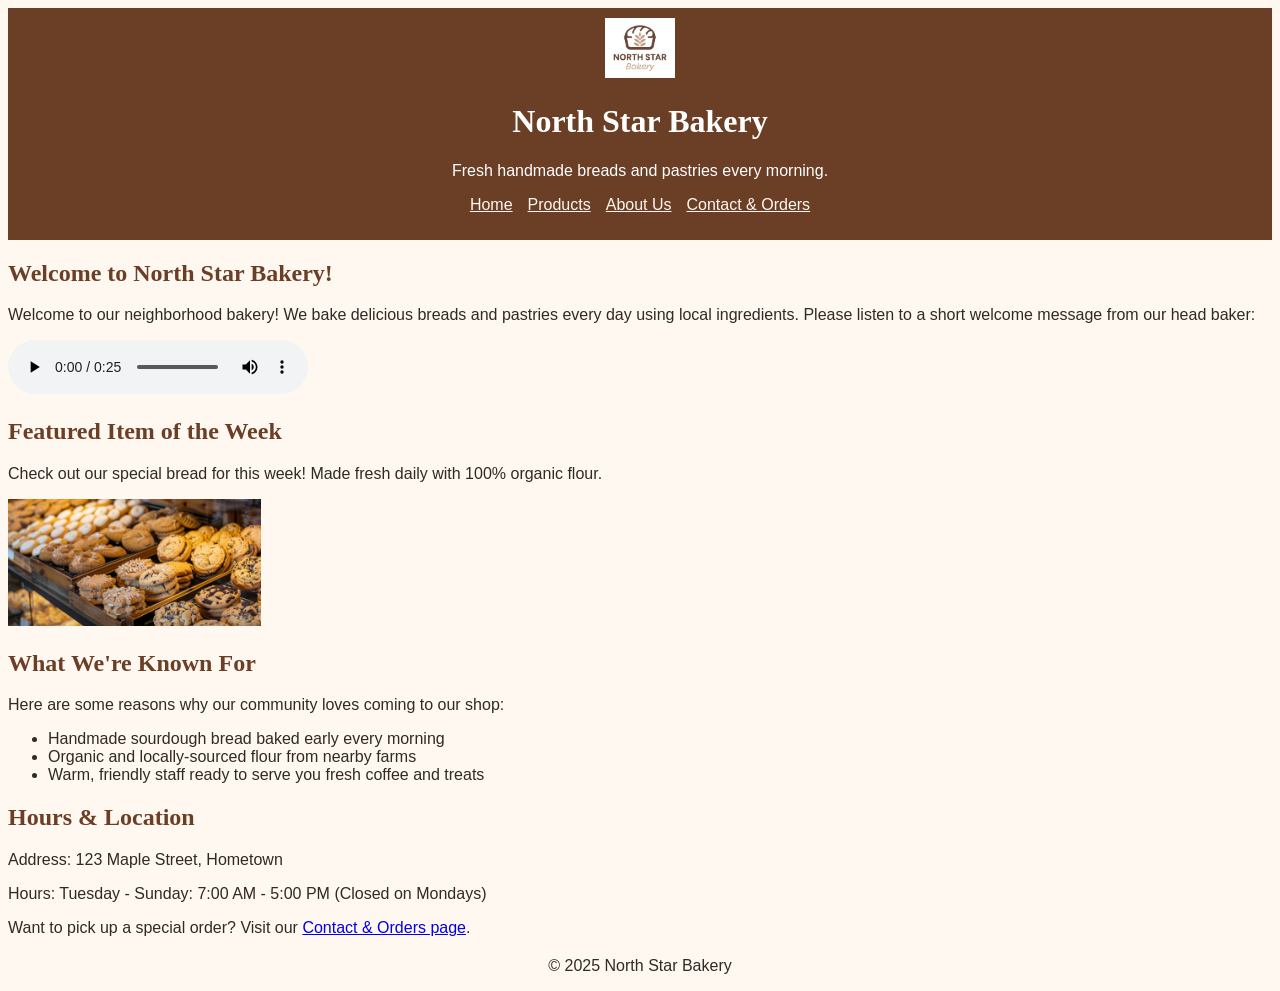
<file: index.html>
<!DOCTYPE html>
<html lang="en">
<head>
    <meta charset="UTF-8">
    <meta name="viewport" content="width=device-width, initial-scale=1.0">
    <title>North Star Bakery - Home</title>
    <link rel="stylesheet" href="style.css">
</head>
<body>
    <header>
        <img src="Bakery_c/bakery-logo_c.png" alt="North Star Bakery logo">
        <h1>North Star Bakery</h1>
        <p>Fresh handmade breads and pastries every morning.</p>
        <nav>
            <ul>
                <li><a href="index.html">Home</a></li>
                <li><a href="products.html">Products</a></li>
                <li><a href="about.html">About Us</a></li>
                <li><a href="contact.html">Contact &amp; Orders</a></li>
            </ul>
        </nav>
    </header>

    <main>
        <section>
            <h2>Welcome to North Star Bakery!</h2>
            <p>Welcome to our neighborhood bakery! We bake delicious breads and pastries every day using local ingredients. Please listen to a short welcome message from our head baker:</p>
            <audio controls>
                <source src="Bakery_c/bakery-welcome_c.mp3" type="audio/mpeg">
                Your browser does not support the audio element.
            </audio>
        </section>

        <section>
            <h2>Featured Item of the Week</h2>
            <p>Check out our special bread for this week! Made fresh daily with 100% organic flour.</p>
            <picture>
                <source media="(min-width: 650px)" srcset="Bakery_c/bakery-feature-large_c.png">
                <img src="Bakery_c/bakery-feature-small_c.png" alt="Fresh bread loaf of the week">
            </picture>
        </section>

        <section>
            <h2>What We're Known For</h2>
            <p>Here are some reasons why our community loves coming to our shop:</p>
            <ul>
                <li>Handmade sourdough bread baked early every morning</li>
                <li>Organic and locally-sourced flour from nearby farms</li>
                <li>Warm, friendly staff ready to serve you fresh coffee and treats</li>
            </ul>
        </section>

        <section>
            <h2>Hours &amp; Location</h2>
            <p>Address: 123 Maple Street, Hometown</p>
            <p>Hours: Tuesday - Sunday: 7:00 AM - 5:00 PM (Closed on Mondays)</p>
            <p>Want to pick up a special order? Visit our <a href="contact.html">Contact &amp; Orders page</a>.</p>
        </section>
    </main>

    <footer>
        <p>&copy; 2025 North Star Bakery</p>
    </footer>
</body>
</html>
</file>
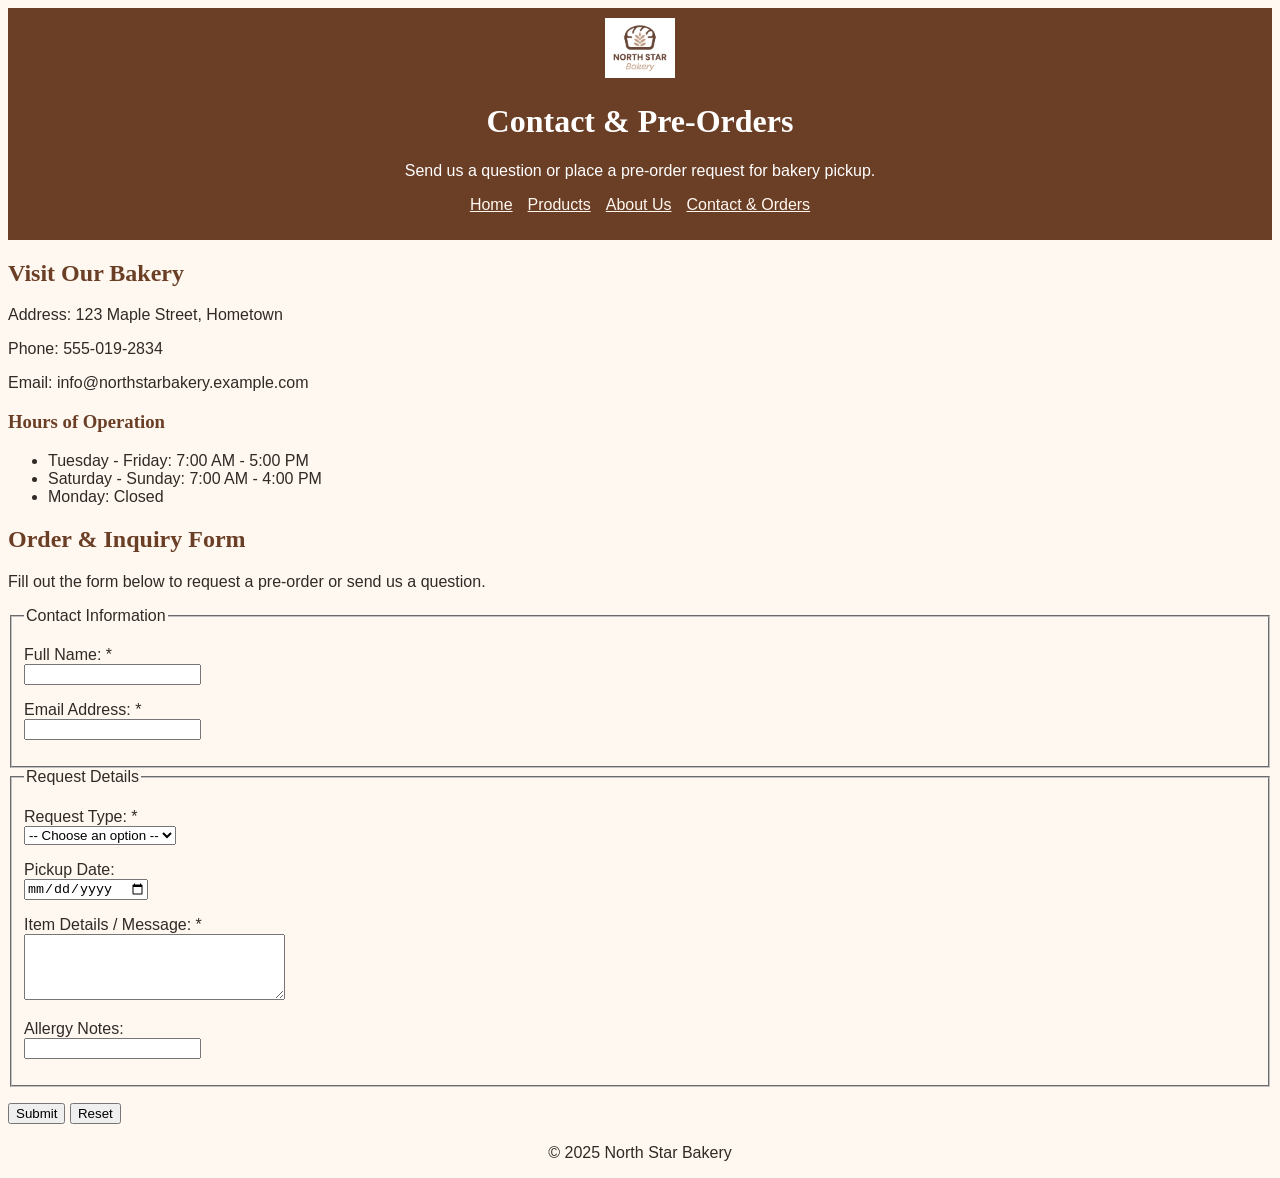
<file: contact.html>
<!DOCTYPE html>
<html lang="en">
<head>
    <meta charset="UTF-8">
    <meta name="viewport" content="width=device-width, initial-scale=1.0">
    <title>North Star Bakery - Contact &amp; Orders</title>
    <link rel="stylesheet" href="style.css">
</head>
<body>
    <header>
        <img src="Bakery_c/bakery-logo_c.png" alt="North Star Bakery logo">
        <h1>Contact &amp; Pre-Orders</h1>
        <p>Send us a question or place a pre-order request for bakery pickup.</p>
        <nav>
            <ul>
                <li><a href="index.html">Home</a></li>
                <li><a href="products.html">Products</a></li>
                <li><a href="about.html">About Us</a></li>
                <li><a href="contact.html">Contact &amp; Orders</a></li>
            </ul>
        </nav>
    </header>

    <main>
        <section>
            <h2>Visit Our Bakery</h2>
            <p>Address: 123 Maple Street, Hometown</p>
            <p>Phone: 555-019-2834</p>
            <p>Email: info@northstarbakery.example.com</p>
            <h3>Hours of Operation</h3>
            <ul>
                <li>Tuesday - Friday: 7:00 AM - 5:00 PM</li>
                <li>Saturday - Sunday: 7:00 AM - 4:00 PM</li>
                <li>Monday: Closed</li>
            </ul>
        </section>

        <section>
            <h2>Order &amp; Inquiry Form</h2>
            <p>Fill out the form below to request a pre-order or send us a question.</p>

            <form action="#" method="post">
                <p id="error-message"></p>
                <fieldset>
                    <legend>Contact Information</legend>
                    <p>
                        <label for="full-name">Full Name: *</label><br>
                        <input type="text" id="full-name" name="full-name" required>
                    </p>
                    <p>
                        <label for="user-email">Email Address: *</label><br>
                        <input type="email" id="user-email" name="user-email" required>
                    </p>
                </fieldset>

                <fieldset>
                    <legend>Request Details</legend>
                    <p>
                        <label for="request-type">Request Type: *</label><br>
                        <select id="request-type" name="request-type" required>
                            <option value="">-- Choose an option --</option>
                            <option value="pre-order">Pre-Order</option>
                            <option value="catering">Event or Catering</option>
                            <option value="general-question">General Question</option>
                        </select>
                    </p>
                    <p>
                        Pickup Date:<br>
                        <input type="date" name="pickup-date">
                    </p>
                    <p>
                        <label for="item-details">Item Details / Message: *</label><br>
                        <textarea id="item-details" name="item-details" rows="4" cols="30" required></textarea>
                    </p>
                    <p>
                        <label for="allergy-notes">Allergy Notes:</label><br>
                        <input type="text" id="allergy-notes" name="allergy-notes">
                    </p>
                </fieldset>

                <p>
                    <button type="submit">Submit</button>
                    <button type="reset">Reset</button>
                </p>
            </form>
        </section>
    </main>

    <footer>
        <p>&copy; 2025 North Star Bakery</p>
    </footer>
    <script src="script.js"></script>
</body>
</html>
</file>
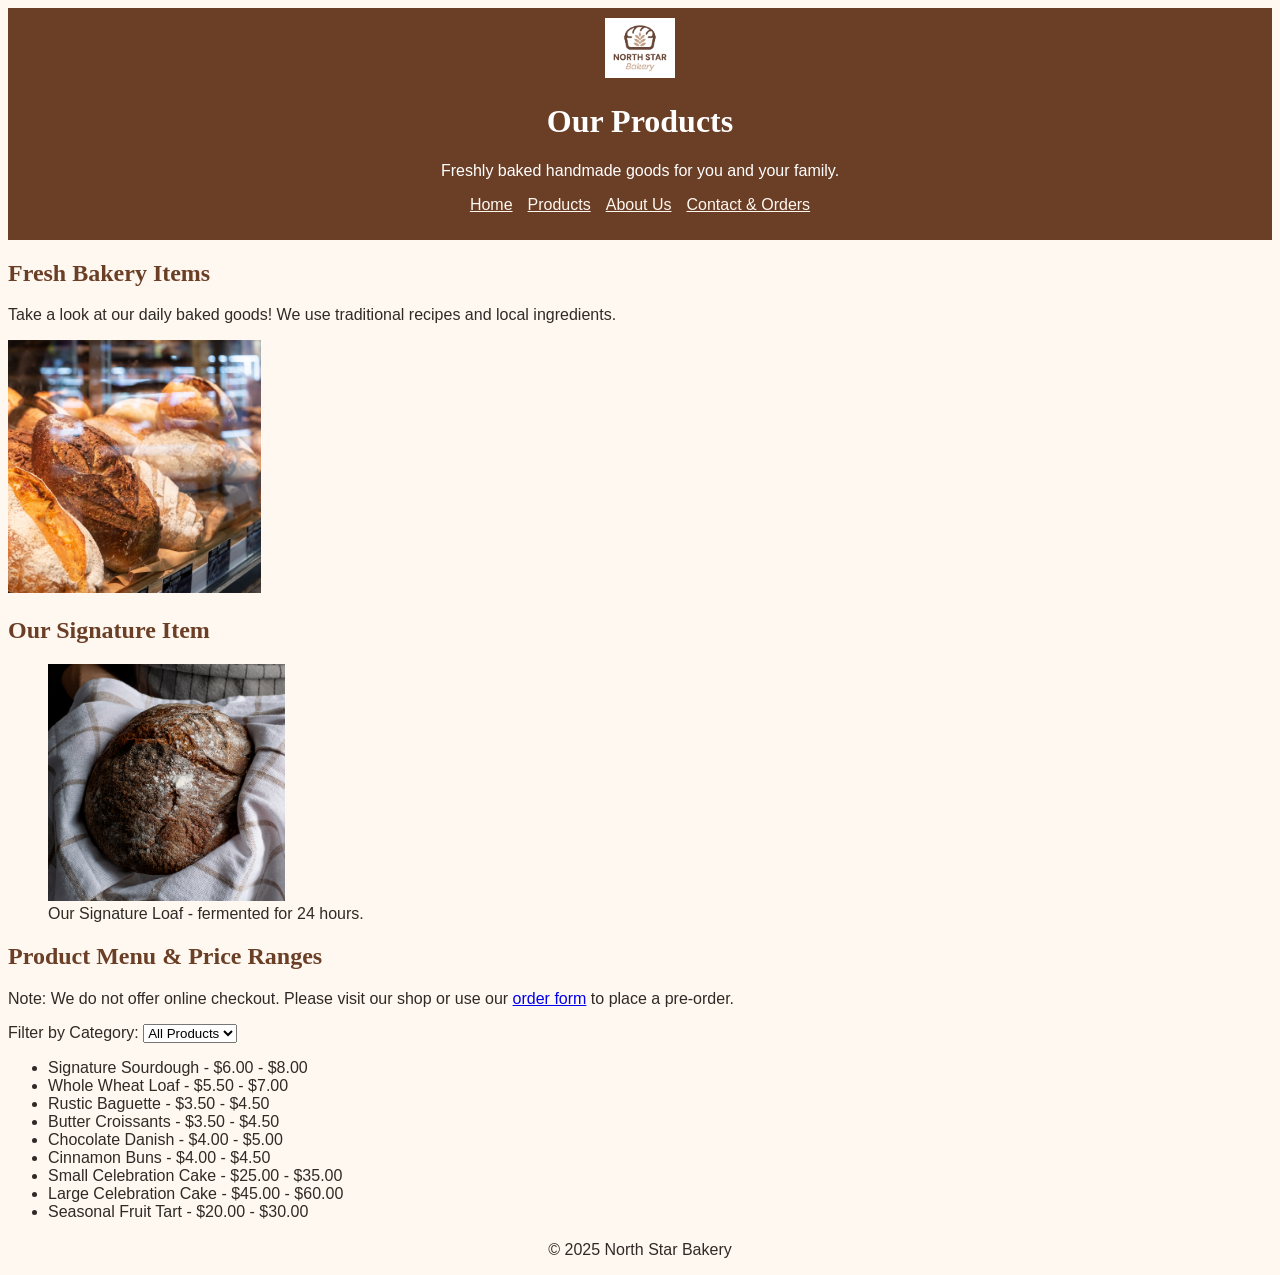
<file: products.html>
<!DOCTYPE html>
<html lang="en">
<head>
    <meta charset="UTF-8">
    <meta name="viewport" content="width=device-width, initial-scale=1.0">
    <title>North Star Bakery - Products</title>
    <link rel="stylesheet" href="style.css">
</head>
<body>
    <header>
        <img src="Bakery_c/bakery-logo_c.png" alt="North Star Bakery logo">
        <h1>Our Products</h1>
        <p>Freshly baked handmade goods for you and your family.</p>
        <nav>
            <ul>
                <li><a href="index.html">Home</a></li>
                <li><a href="products.html">Products</a></li>
                <li><a href="about.html">About Us</a></li>
                <li><a href="contact.html">Contact &amp; Orders</a></li>
            </ul>
        </nav>
    </header>

    <main>
        <section>
            <h2>Fresh Bakery Items</h2>
            <p>Take a look at our daily baked goods! We use traditional recipes and local ingredients.</p>
            <img src="Bakery_c/bakery-bread_c.png" alt="Fresh bread on display">
        </section>

        <section>
            <h2>Our Signature Item</h2>
            <figure>
                <img src="Bakery_c/bakery-signature-loaf_c.png" alt="Signature sourdough bread loaf">
                <figcaption>Our Signature Loaf - fermented for 24 hours.</figcaption>
            </figure>
        </section>

        <section>
            <h2>Product Menu &amp; Price Ranges</h2>
            <p>Note: We do not offer online checkout. Please visit our shop or use our <a href="contact.html">order form</a> to place a pre-order.</p>

            <label for="category-filter">Filter by Category:</label>
            <select id="category-filter">
                <option value="all">All Products</option>
                <option value="bread">Breads</option>
                <option value="pastry">Pastries</option>
                <option value="cake">Cakes</option>
            </select>

            <ul id="product-list">
                <!-- JavaScript shows items here -->
            </ul>
        </section>
    </main>

    <footer>
        <p>&copy; 2025 North Star Bakery</p>
    </footer>
    <script src="script.js"></script>
</body>
</html>
</file>
<file: style.css>
/* my styles */

body {
    font-family: Arial, sans-serif;
    background-color: #FFF8F0;
    color: #2F2A26;
}

header {
    background-color: #6B3E26;
    color: white;
    text-align: center;
    padding: 10px;
}

header img {
    width: 70px;
}

h1, h2, h3 {
    font-family: Georgia, serif;
    color: #6B3E26;
}

header h1 {
    color: white;
}

nav ul {
    list-style-type: none;
    padding: 0;
    display: flex;
    flex-direction: column;
    gap: 5px;
}

nav a {
    color: #FFF8F0;
}

img, video {
    max-width: 20%;
    height: auto;
}

footer {
    text-align: center;
    margin-top: 20px;
}

@media (min-width: 600px) {
    nav ul {
        flex-direction: row;
        justify-content: center;
        gap: 15px;
    }
}
</file>
